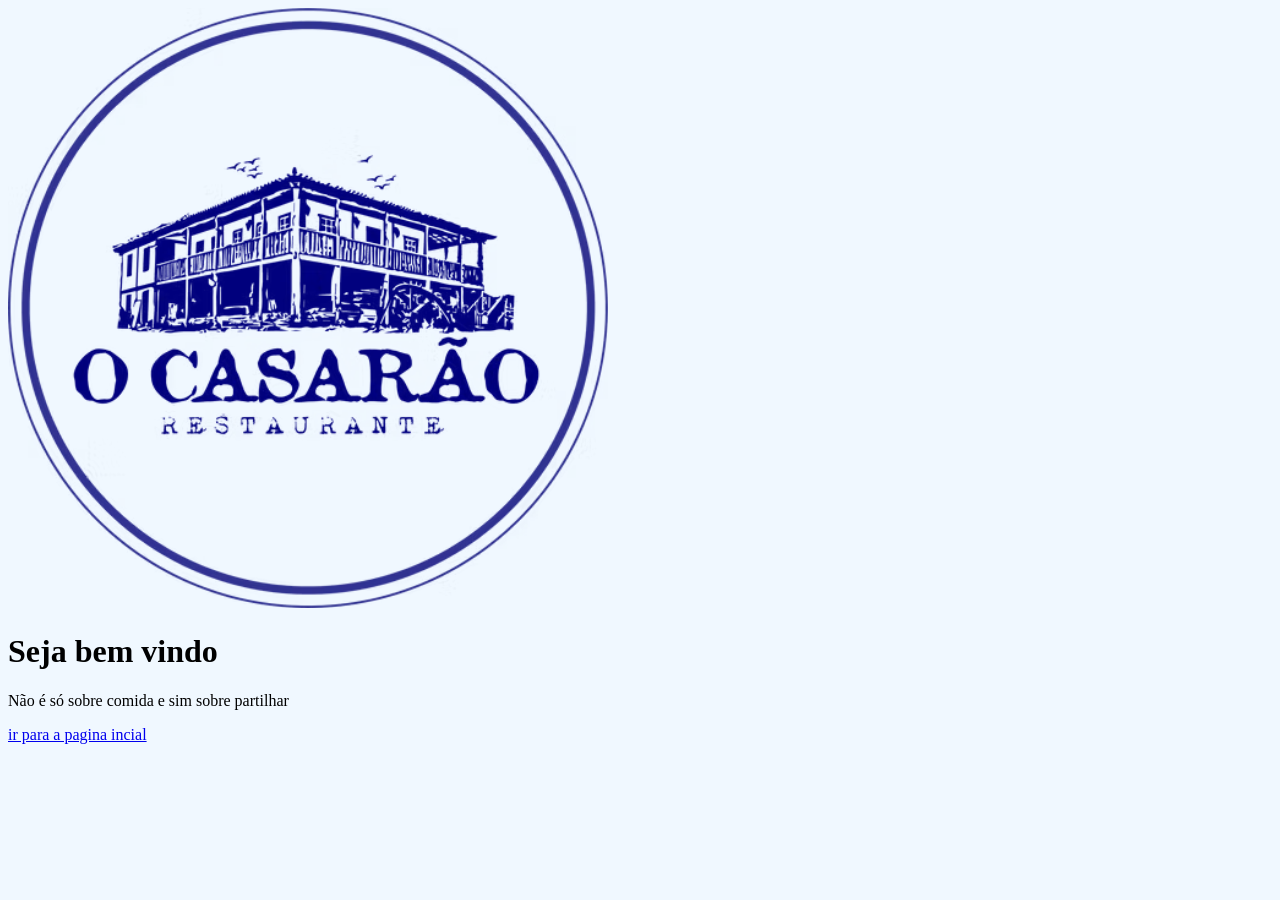
<file: index.html>
<!DOCTYPE html>
<html lang="en">
<head>
    <meta charset="UTF-8">
    <meta name="viewport" content="width=device-width, initial-scale=1.0">
    <title>ocasarao</title>
    <link rel="stylesheet" href="index.css">
</head>


            </li>
        </ul>
    </nav>


</body>
<body>
   <img src="./img/o casarao.avif" alt="O casarao restaurante">
   
   <h1> Seja bem vindo</h1>
   <p> Não é só sobre comida e sim sobre partilhar</p>
   <a href="Pagina inicial.html"> ir para a pagina incial</a>
</body>
</html>


        
    </nav>
</body>
</html>
</file>
<file: index.css>
body {
    background-color: aliceblue;
    
}

.inicio div{
    display:flex;
    flex-direction: column;
}
img {
    width: 600px;
    height: 600px;
}
</file>
